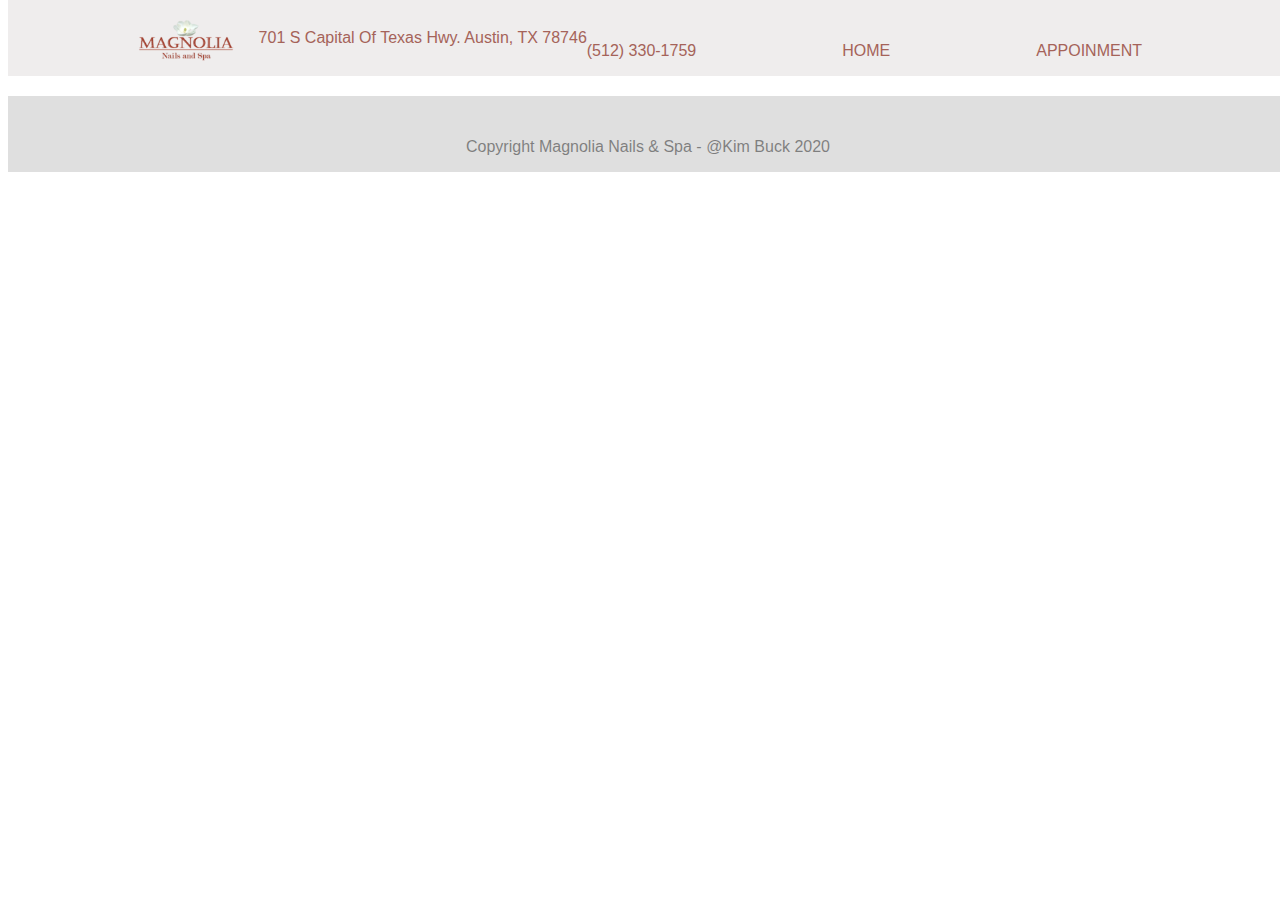
<file: appoinment.html>
<!doctype html>

<html lang="en">
<head>
    <meta charset="utf-8">
    <title>Magnolia Nails and Spa</title>
    <link href="index.css" rel="stylesheet">
    <meta name="viewport" content="width=device-width, initial-scale=1">
    <!--[if lt IE 9]>
        <script src="https://cdnjs.cloudflare.com/ajax/libs/html5shiv/3.7.3/html5shiv.js"></script>
    <![endif]-->
</head>

<body>
    <div class="navbar">

        <div class="anchors">
            <div class="navlogo" >
                <img href="index.html" src="./img/logo.png" href="index.html"  alt="magnolia Logo">
            </div>
            <div class="navAdd">
                701 S Capital Of Texas Hwy. 
                Austin, TX 78746
            </div>
            <a href="tel:(512) 330-1759">(512) 330-1759</a>
            <a class="ahome" href="index.html">HOME</a>
            <a href="appoinment.html">APPOINMENT</a>
        </div>
    </div>
    

        
    </div><!-- container -->

    <footer class="footer">
        <p>Copyright Magnolia Nails & Spa - @Kim Buck 2020</p>
    </footer>

</body>
</html>
</file>
<file: index.css>
body {
	display: flex;
	flex-direction: column;
	flex-wrap: wrap;
	justify-content: center;
	width: 100%;
	font-family: 'Jost', sans-serif;
	margin-top: 0;
}

.header {
	display: flex;
	flex-direction: column;
	flex-wrap: wrap;
	width: 100%;
}
.header-main-img {
	max-width: 100%;
	height: auto;
	width: auto;
	margin:auto;
	display:block
}
.main-container {
	width: 100%;
}
.navbar {
	display: flex;
	align-items: stretch;
	padding-top: 1%;
	padding-bottom: 1%;
	background: #efeded;
}

.anchors {
	display: flex;
	justify-content: space-evenly;
	flex-grow: 2;
	color: #a56359;
	font-weight: 500;
	align-items: center;
}
.navlogo {
	height: 50px;
	margin-left: 8%;
}

.navlogo img {
	height: 50px;
	padding: 0 10px;
}

/* .navAdd {
	text-align: left;
	padding-top: 10%;
	color: #a56359;
} */
a {
	text-decoration: none;
	padding-top: 2%;
	color: #a56359;
	flex-grow: 1;
}
.ahome {
	flex-grow: 1;
}

.nails {
	width: 100%;
}

.nails-price {
	display: flex;
	justify-content: space-between;
	flex-wrap: nowrap;
	width: 80%;
	padding: 2%;
	margin: 0 auto;
}

.gelNails {
	width: 25%;
	text-align: left;
}

.pedimani {
	background-color: #efeded;
	width: 100%;
	display: flex;
	justify-content: space-evenly;
}

.manicure {
	/* width: 40%; */
	text-align: right;
	/* margin-right: 5%; */
}

.pedi {
	/* width: 40%; */
	text-align: right;
	/* margin-left: 5%; */
}
.pdadd {
	font-size: 0.8rem;
	text-align: right;
}

.add-on {
	font-size: 0.8rem;
	text-align: center;
	width: 100%;
}

.kprice {
	width: 90%;
	margin: 0 auto;
	display: flex;
	/* flex-wrap: nowrap; */
	justify-content: space-evenly;
}

.kids {
	flex-grow: 1;
	text-align: left;
}

/* wax */
.waxing {
	margin: 0 auto;
	text-align: center;
	justify-content: stretch;
	background-color: #efeded;
	padding-top: 10px;
}
.waxprice {
	width: 100%;
	display: flex;
	justify-content: space-evenly;
}
.face{
	display: flex;
	flex-direction: column;
	text-align: center;
}
.f{
	display: flex;
}
.f1{
	text-align: left;
	padding: 0 20px 0 0;
}
.f2{
	text-align: left;
	padding: 0 0 0 20px;
}
.face {
	text-align: right;
}

.body1 {
	display: flex;
	flex-direction: column;
	text-align: left;
}

/* after price list */
.details {
	width: 100%;
}
.explaination {
	display: flex;
}
.gel {
	padding: 2% 4%;
}
.ex {
	width: 40vw;
}
/* pedimanidetail */
/* .imgOverlay{
	background: #787878;
	opacity: 0.4;
	position: absolute;
	top: 0;
	bottom: 0;
	left: 0;
	right:0;
} */
.voesh {
	width: 100%;
}
.pedimaniDetail {
	display: flex;
	background: #efeded;
}

.pddetails{
	padding:2% 4% ;
	text-shadow: 1px 1px white;
}

.voe{
	display: flex;
	flex-direction: column;
	padding: 2% 4%;
	text-align: center;;
}

.svoesh{
	width: 250px;
	margin: 1% auto;
}

.vd{
	display: flex;
	justify-content: space-between;
}

.v1{
	padding-right: 2%;
	text-align: right;
	width: 48%;
}

.v2{
	text-align: left;
	width: 48%;
}
.v3{
	text-align: center;
	width: 100%;
}

.herbal{
	font-size: 2rem;
	color: #787878;
	font-weight: 500;
	font-family: 'Fahkwang', sans-serif;
	margin: -20px auto;
}
.contact {
	display: flex;
	margin: 0 auto;
	justify-content: space-around;
}

.hours{
	display: flex;
	justify-content: space-between;
}
.hoursR{
	text-align: right;
	margin-right: 1%;
}




.footer {
	height: 50px;
	width: 100%;
	margin-top: 20px;
	background: #c0c0c0;
	opacity: 0.5;
	text-align: center;
	padding-top: 2%;
	margin-bottom: 0;
}

/* responsive design
phone size */
@media only screen and (max-width: 600px) {
	.navbar,
	.nails-price,
	.pedimani,
	.waxing,
	.kprice,
	.explaination,
	.details,
	.pedimaniDetail,
	.contact {
		display: flex;
		flex-direction: column;
		justify-content: space-between stretch;
		flex-wrap: wrap;
		width: 100%;
		margin: 0 auto;
		font-size: 0.8rem;
	}
	.gelNails,
	.manicure,
	.pedi,
	.face,
	.body1,
	.pdadd,
	.kids,
	.gel,
	.pddetails,
	.hours {
		width: 90%;
		text-align: left;
		padding: 10px;
	}
	a {
		width: 80%;
		text-align: center;
	}
	.ex,
	.ahome,
	.bn{
		display: none;
	}
	.hoursR{
		width: 80%;
		text-align: justify;
	}
}
</file>
